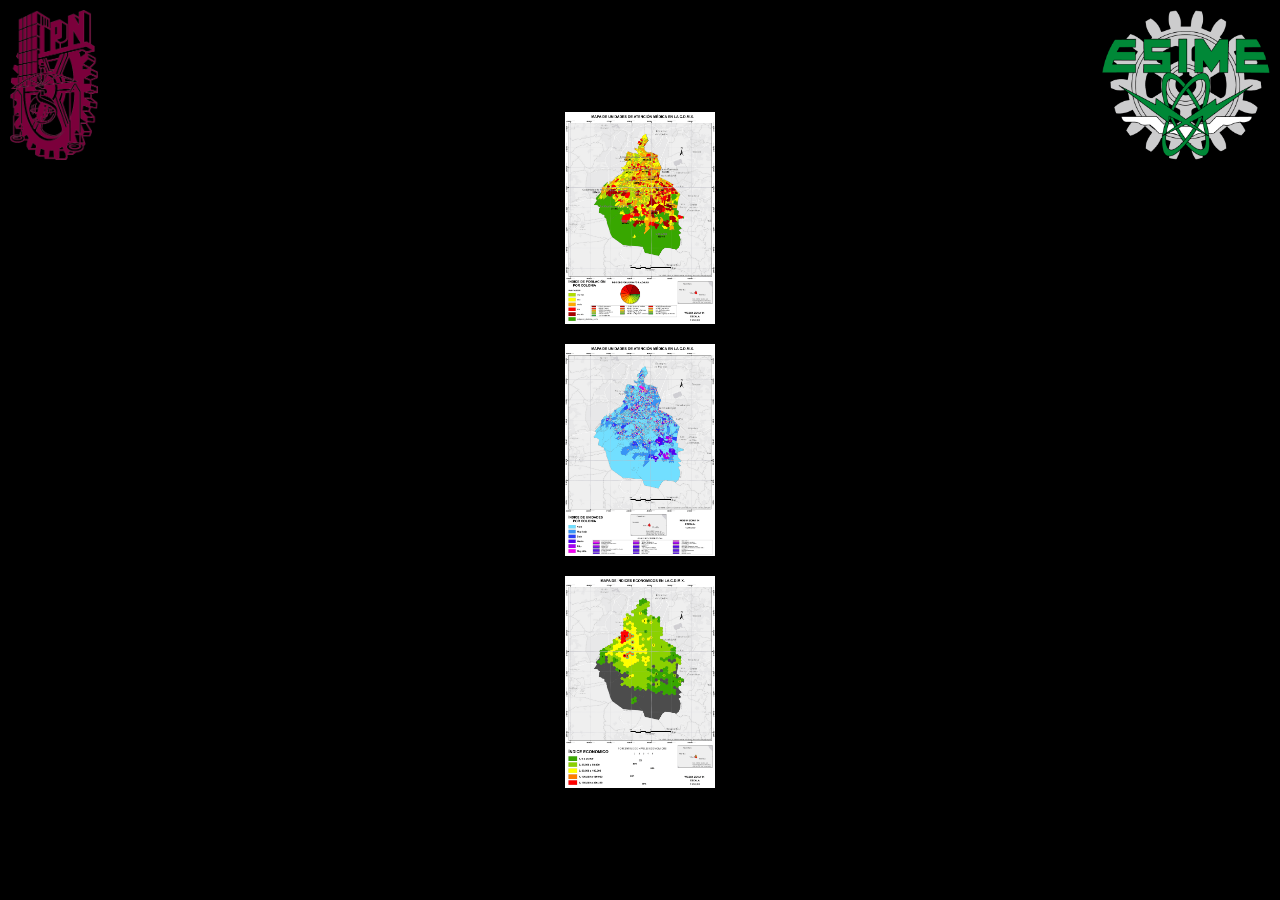
<file: mapaspdf.html>
<!DOCTYPE html>
<html lang="es">
<head>
    <meta charset="UTF-8">
    <meta name="viewport" content="width=device-width, initial-scale=1.0">
    <link rel="icon" href="favicon.ico" type="image/x-icon">
    <title>Mapas</title>
    <style>
        body {
            background-color: #000;
            margin: 0;
            padding: 0;
            overflow: hidden;
            font-family: Arial, sans-serif;
            color: white;
            display: flex;
            flex-direction: column;
            align-items: center;
            justify-content: center;
            height: 100vh;
        }

        #logoEsime {
            position: absolute;
            top: 10px;
            right: 10px;
            max-width: 200px;
            max-height: 150px;
        }

        #logoIpn {
            position: absolute;
            top: 10px;
            left: 10px;
            max-width: 200px;
            max-height: 150px;
        }

        .thumbnail {
            width: 150px;
            cursor: pointer;
            transition: transform 0.3s ease-in-out;
            margin: 10px;
        }

        .thumbnail:hover {
            transform: scale(1.1);
        }

        #modal {
            display: none;
            position: fixed;
            z-index: 1;
            padding-top: 2px;
            left: 0;
            top: 0;
            width: 100%;
            height: 100%;
            overflow: auto;
            background-color: rgba(0,0,0,0.9);
        }

        #modal-content {
            margin: auto;
            display: block;
            width: 100%;
            max-width: 700px;
        }
        .description {
        background-color: rgba(0, 0, 249, 0.272);
        color: white;
        padding: 10px;
        margin: 10px;
        border-radius: 20px;
        max-width: 20%;
        text-align: justify;
        position: absolute;
        top: 100px;
        right: 40px;
        writing-mode: horizontal-tb; /* Esto coloca el texto verticalmente de arriba a abajo */
        }
        
        #closeBtn {
            position: absolute;
            top: 10px;
            right: 10px;
            font-size: 30px;
            color: white;
            cursor: pointer;
        }
    </style>
</head>
<body>
    <img src="ESIME.png" alt="Logo ESIME" id="logoEsime">
    <img src="IPN.png" alt="Logo IPN" id="logoIpn">

    <img src="Mapa1.png" alt="Imagen 1" class="thumbnail" onclick="openModal('Mapa1.png', 'En el presente mapa, se aprecia una graduación según la densidad poblacional en las distintas colonias de la Ciudad de México. Los tonos más claros de verde señalan áreas con menor población, mientras que el rojo representa el punto máximo de densidad poblacional. Además, las etiquetas numéricas en el mapa proporcionan el número total de habitantes por alcaldía.Esta información resulta fundamental en el análisis y la planificación urbana, ya que permite identificar patrones y tendencias en la distribución demográfica. Asimismo, facilitar la creación de un campo especial que agregue la población total por alcaldías, brindando una visión integral de las necesidades y demandas de servicios, especialmente en el ámbito de la atención médica. La adecuada distribución de unidades médicas se vuelve crucial en la mejora de la calidad de vida de la población y en la eficacia de la estructura urbana. ')">
    <img src="Mapa2.png" alt="Imagen 2" class="thumbnail" onclick="openModal('Mapa2.png', 'En este mapa, se presenta una representación visual de la distribución de unidades médicas por colonia en la Ciudad de México. Las áreas en tonos azules indican la ausencia de unidades médicas, mientras que las zonas en tonos rosas denotan un alto nivel de concentración de estas instalaciones. Al observar las etiquetas numéricas en el mapa, se ofrece una visión detallada de la cantidad de unidades médicas presentes en cada colonia. Este análisis se vuelve esencial para comprender la accesibilidad y disponibilidad de servicios de salud en distintas áreas de la ciudad. La creación de un campo especial, mediante una unión estratégica, permite consolidar la información sobre la cantidad total de unidades médicas por alcaldía. Este enfoque facilita la identificación de disparidades en la distribución de servicios de salud, subrayando la importancia de planificar estratégicamente la ubicación de nuevas instalaciones médicas. La optimización de esta distribución contribuye significativamente a mejorar la cobertura y la calidad de atención médica en toda la ciudad.')">
    <img src="Mapa3.png" alt="Imagen 3" class="thumbnail" onclick="openModal('Mapa3.png', 'En el siguiente mapa, se presenta una representación visual de la distribución de ingresos económicos por colonia en la Ciudad de México. Los tonos verdes indican áreas con ingresos más bajos, mientras que los tonos rojos señalan zonas con ingresos más altos. Notablemente, las alcaldías como Benito Juárez y Coyoacán se distinguen por su buen nivel económico, aunque cabe destacar que son superadas por la alcaldía de Miguel Hidalgo, la cual registra el mayor ingreso económico en comparación con las demás. Las etiquetas numéricas en el mapa detallan la información sobre los ingresos económicos por colonia, brindando una visión precisa de las disparidades económicas dentro de la ciudad. Este análisis resulta esencial para la planificación económica y el diseño de políticas públicas que atienden las necesidades específicas de cada área. Esta información contribuye a la toma de decisiones informadas para promover la equidad económica y el bienestar en toda la ciudad.')">

    <div id="modal">
        <span id="closeBtn" onclick="closeModal()">&times;</span>
        <div id="description" class="description">Descripción del mapa</div>
        <img id="modal-content" class="modal-image">
    </div>

    <script>
        function openModal(imageSrc, description) {
            document.getElementById('modal-content').src = imageSrc;
            document.getElementById('description').innerText = description;
            document.getElementById('modal').style.display = 'block';
        }

        function closeModal() {
            document.getElementById('modal').style.display = 'none';
        }
    </script>
</body>
</html>
</file>
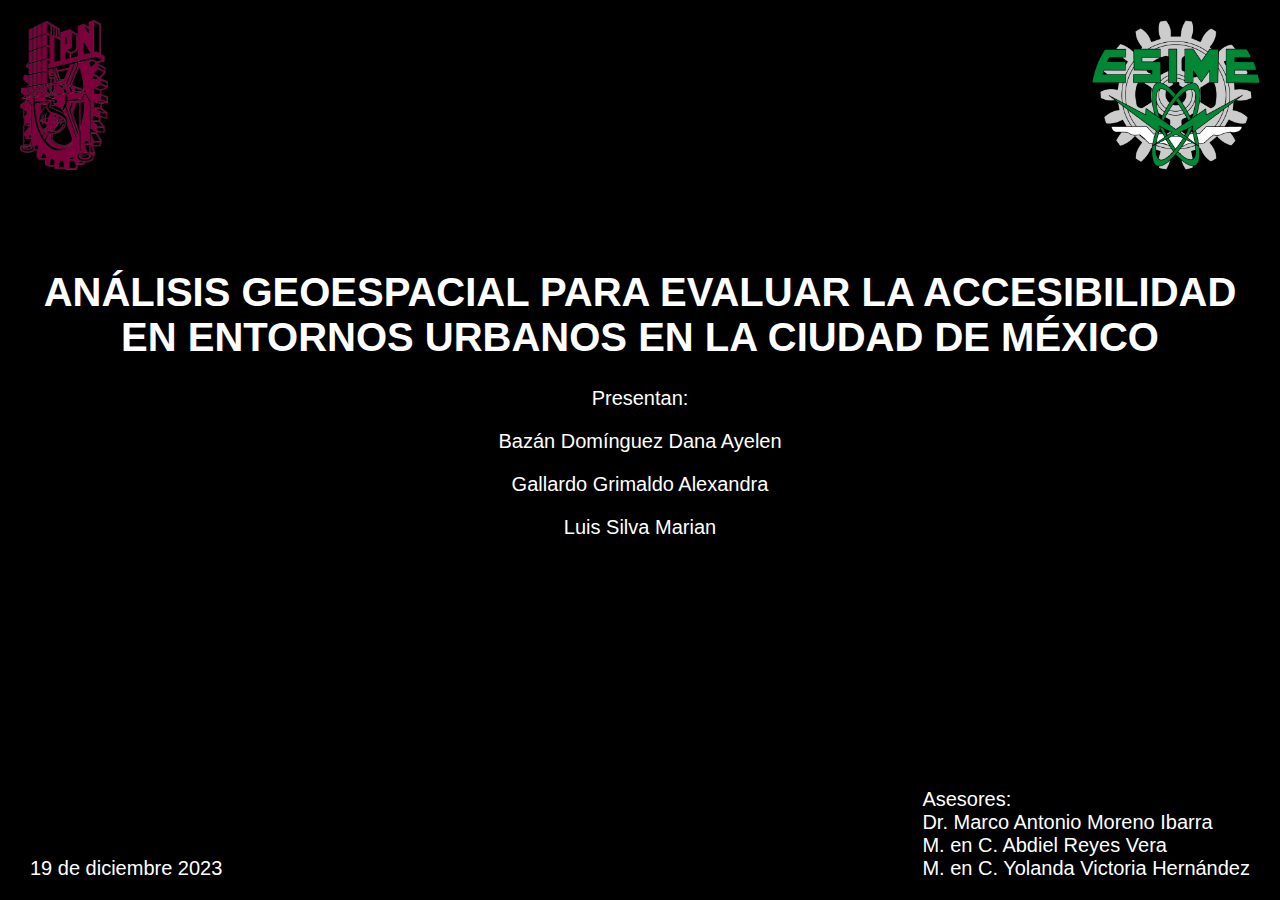
<file: presentacion.html>
<!DOCTYPE html>
<html lang="es">
<head>
    <meta charset="UTF-8">
    <meta name="viewport" content="width=device-width, initial-scale=1.0">
    <link rel="icon" href="favicon.ico" type="image/x-icon">
    <title>Presentación</title>
    <style>
        body {
            font-family: Arial, sans-serif;
            margin: 20px;
            background-color: black; 
            color: white; 
        }

        #header {
            display: flex;
            justify-content: space-between;
            align-items: center;
        }

        #logo-ipn, #logo-esime {
            max-height: 150px; 
        }

        #center-content {
            text-align: center;
            margin: 100px 0;
            font-size: 20px
        }

        #bottom-left, #bottom-right {
            position: absolute;
            bottom: 0;
        }

        #bottom-left {
            left: 30px;
            font-size: 20px
        }

        #bottom-right {
            right: 30px;
            font-size: 20px
        }
    </style>
</head>
<body>

    <div id="header">
        <img id="logo-ipn" src="IPN.png" alt="Logo IPN">
        <img id="logo-esime" src="ESIME.png" alt="Logo ESIME">
    </div>

    <div id="center-content">
        <h1>ANÁLISIS GEOESPACIAL PARA EVALUAR LA ACCESIBILIDAD EN ENTORNOS URBANOS EN LA CIUDAD DE MÉXICO</h1>
        <p> </p>
        <p>Presentan:</p>
        <p>Bazán Domínguez Dana Ayelen</p>
        <p>Gallardo Grimaldo Alexandra</p>
        <p>Luis Silva Marian</p>
    </div>

    <div id="bottom-left">
        <p>19 de diciembre 2023</p>
    </div>

    <div id="bottom-right">
        <p>Asesores:<br>Dr. Marco Antonio Moreno Ibarra<br>M. en C. Abdiel Reyes Vera<br>M. en C. Yolanda Victoria Hernández</p>
    </div>

</body>
</html>
</file>
